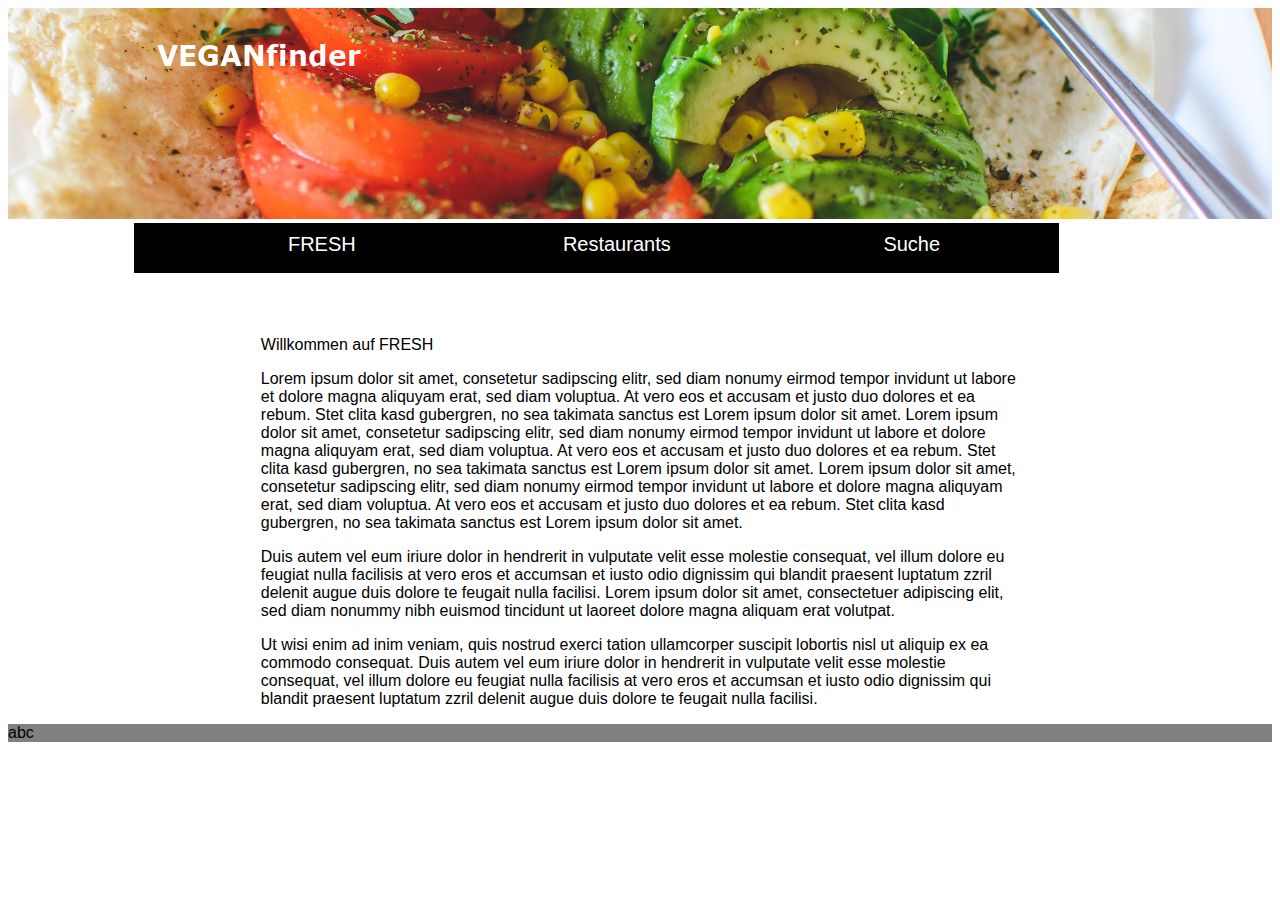
<file: index.html>
<!DOCTYPE html>
<html>
	<head>
		<title>FRESH</title>
		<link rel="stylesheet" type="text/css" href="style.css" />
	</head>
<!-- *********************************************************************** -->
	<body>
		<nav>
		<div class="head">
			<img src="navbanner.jpg" class="navbanner">
			<a href="index.html"><img src="logo.png" class="vflogo"></a>
		</div>
		
				<ul class="navblock">
					<li class="navtab"><a class="navlink" href="#">FRESH</a></li>
					<li class="navtab"><a class="navlink" href="#">Restaurants</a></li>
					<li class="navtab"><a class="navlink" href="#" >Suche</a></li>
				</ul>
		</nav>
<!-- *********************************************************************** -->	
			<div class="maincontent">
				<p>Willkommen auf FRESH</p>
					<p>Lorem ipsum dolor sit amet, consetetur sadipscing elitr, sed diam nonumy eirmod tempor invidunt ut labore et dolore magna aliquyam erat, sed diam voluptua. At vero eos et accusam et justo duo dolores et ea rebum. Stet clita kasd gubergren, no sea takimata sanctus est Lorem ipsum dolor sit amet. Lorem ipsum dolor sit amet, consetetur sadipscing elitr, sed diam nonumy eirmod tempor invidunt ut labore et dolore magna aliquyam erat, sed diam voluptua. At vero eos et accusam et justo duo dolores et ea rebum. Stet clita kasd gubergren, no sea takimata sanctus est Lorem ipsum dolor sit amet. Lorem ipsum dolor sit amet, consetetur sadipscing elitr, sed diam nonumy eirmod tempor invidunt ut labore et dolore magna aliquyam erat, sed diam voluptua. At vero eos et accusam et justo duo dolores et ea rebum. Stet clita kasd gubergren, no sea takimata sanctus est Lorem ipsum dolor sit amet.</p>
					<p>Duis autem vel eum iriure dolor in hendrerit in vulputate velit esse molestie consequat, vel illum dolore eu feugiat nulla facilisis at vero eros et accumsan et iusto odio dignissim qui blandit praesent luptatum zzril delenit augue duis dolore te feugait nulla facilisi. Lorem ipsum dolor sit amet, consectetuer adipiscing elit, sed diam nonummy nibh euismod tincidunt ut laoreet dolore magna aliquam erat volutpat.</p>
					<p>Ut wisi enim ad inim veniam, quis nostrud exerci tation ullamcorper suscipit lobortis nisl ut aliquip ex ea commodo consequat. Duis autem vel eum iriure dolor in hendrerit in vulputate velit esse molestie consequat, vel illum dolore eu feugiat nulla facilisis at vero eros et accumsan et iusto odio dignissim qui blandit praesent luptatum zzril delenit augue duis dolore te feugait nulla facilisi.</p> 
			</div>
		<footer>
		<div class="footer">
		abc
		</div>
		</footer>
		
</body>
</html>
</file>
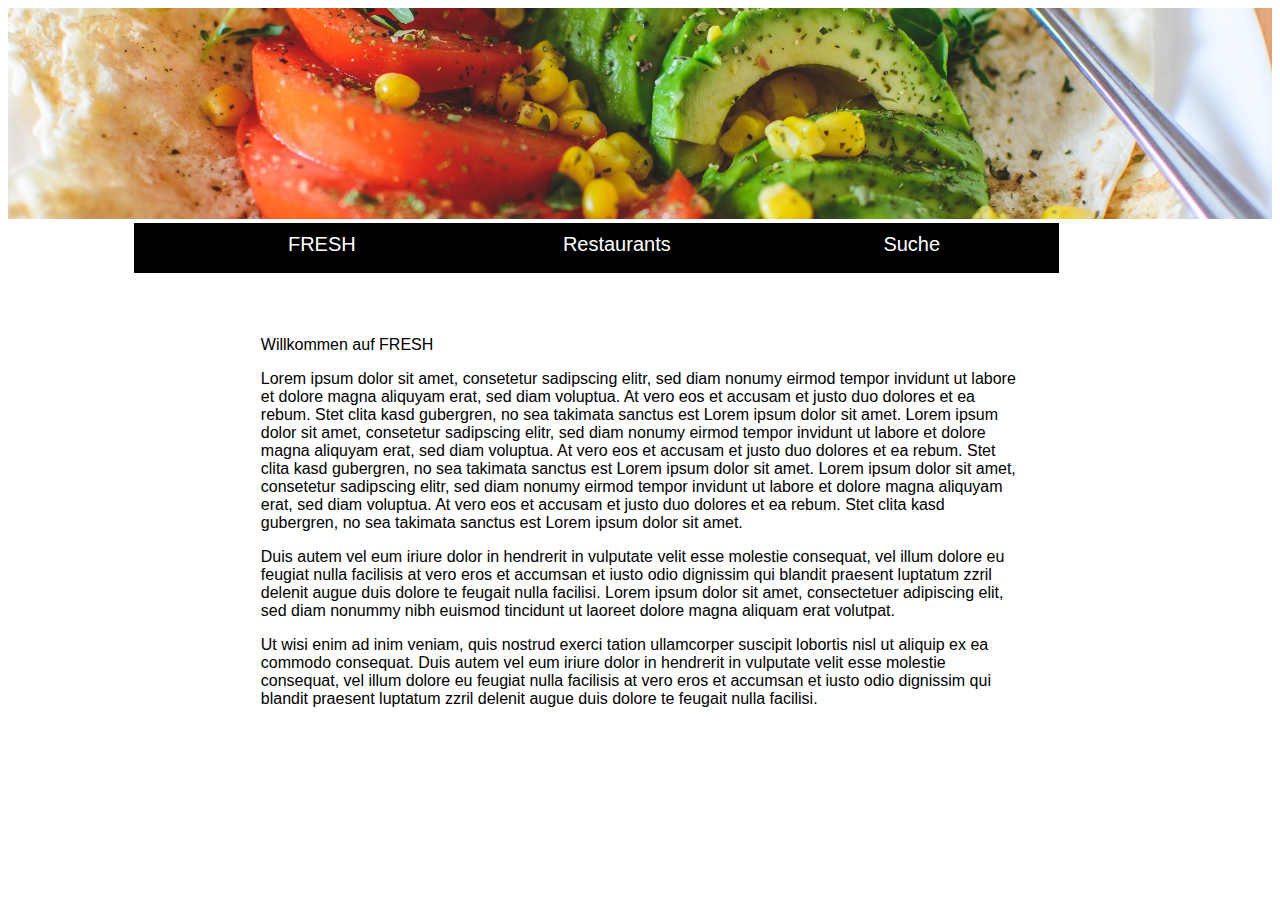
<file: homepage.html>
<!DOCTYPE html>
<html>
	<head>
		<title>FRESH</title>
		<link rel="stylesheet" type="text/css" href="style.css" />
	</head>
<!-- *********************************************************************** -->
	<body>
		<img src="navbanner.jpg" class="navbanner">
		
			<ul class="navblock">
				<li class="navtab"><a class="navlink" href="#">FRESH</a></li>
				<li class="navtab"><a class="navlink" href="#">Restaurants</a></li>
				<li class="navtab"><a class="navlink" href="#" >Suche</a></li>
			</ul>
		
<!-- *********************************************************************** -->	
		<div class="maincontent">
			<p>Willkommen auf FRESH</p>
				<p>Lorem ipsum dolor sit amet, consetetur sadipscing elitr, sed diam nonumy eirmod tempor invidunt ut labore et dolore magna aliquyam erat, sed diam voluptua. At vero eos et accusam et justo duo dolores et ea rebum. Stet clita kasd gubergren, no sea takimata sanctus est Lorem ipsum dolor sit amet. Lorem ipsum dolor sit amet, consetetur sadipscing elitr, sed diam nonumy eirmod tempor invidunt ut labore et dolore magna aliquyam erat, sed diam voluptua. At vero eos et accusam et justo duo dolores et ea rebum. Stet clita kasd gubergren, no sea takimata sanctus est Lorem ipsum dolor sit amet. Lorem ipsum dolor sit amet, consetetur sadipscing elitr, sed diam nonumy eirmod tempor invidunt ut labore et dolore magna aliquyam erat, sed diam voluptua. At vero eos et accusam et justo duo dolores et ea rebum. Stet clita kasd gubergren, no sea takimata sanctus est Lorem ipsum dolor sit amet.</p>
				<p>Duis autem vel eum iriure dolor in hendrerit in vulputate velit esse molestie consequat, vel illum dolore eu feugiat nulla facilisis at vero eros et accumsan et iusto odio dignissim qui blandit praesent luptatum zzril delenit augue duis dolore te feugait nulla facilisi. Lorem ipsum dolor sit amet, consectetuer adipiscing elit, sed diam nonummy nibh euismod tincidunt ut laoreet dolore magna aliquam erat volutpat.</p>
				<p>Ut wisi enim ad inim veniam, quis nostrud exerci tation ullamcorper suscipit lobortis nisl ut aliquip ex ea commodo consequat. Duis autem vel eum iriure dolor in hendrerit in vulputate velit esse molestie consequat, vel illum dolore eu feugiat nulla facilisis at vero eros et accumsan et iusto odio dignissim qui blandit praesent luptatum zzril delenit augue duis dolore te feugait nulla facilisi.</p> 
		</div>
</body>
</html>
</file>
<file: style.css>
body {
	font-family:"Tahoma", Geneva, sans-serif;
}

.head {
	position:relative;
	top:0;
	left:0;
}

.vflogo{
	position:absolute;
	top:10%;
	left:10%;
}

.navblock {
	height:50px;
	width:70%;
	background-color:black;
	margin: 0% 10% 0% 10%;
	display:flex;
	justify-content:space-around;
}

.navtab {
	width:30%;
	margin: 0px 10px 0px 10px;
	padding:10px;
	font-size:1.25em;
	text-align:center;
	list-style-type:none;
}

.navbanner {
	width:100%;

}

.maincontent {
	margin: 5% 20% 0% 20%;
}

.footer{
	background-color:grey;
}

a.navlink:link {
	color:white;
	text-decoration: none;
	
}

a.navlink:visited {
	color:white;
	text-decoration: none;	
}

a.navlink:hover {
	font-size:1.25em;
}

a.navlink:active {
	color:lightgreen;
}
</file>
